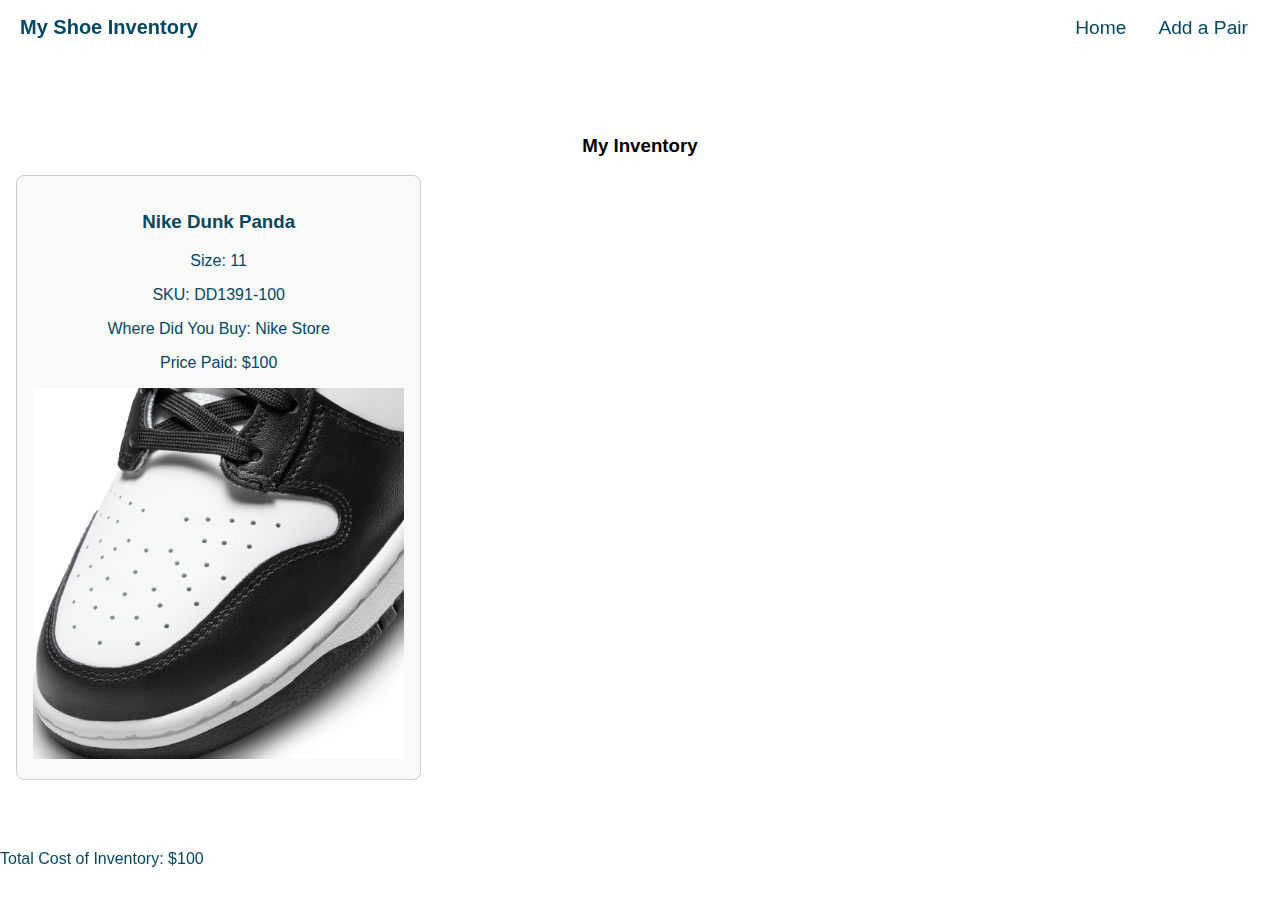
<file: FinalProject/index.html>
<!DOCTYPE html>
<html lang="en">
<head>
    <meta charset="UTF-8">
    <meta name="viewport" content="width=device-width, initial-scale=1.0">
    <title>My Shoe Inventory</title>
    <link rel="stylesheet" href="styles.css">
</head>
<body>
    <header>
        <h1><a href="index.html" class="h1-header">My Shoe Inventory</a></h1>
        
        <nav>
            <ul>
                <li><a href="index.html">Home</a></li>
                <li><a href="add.html">Add a Pair</a></li>
            </ul>
        </nav>
        
    </header>
    <main>
        <h3 id="main-h3">My Inventory</h3>
        <section id="inventory">
            
            <div id="shoe-container">
                
            </div>
            
        </section>   
    </main>
    <footer>
        <p id="total-cost">Total Cost of Inventory: $0</p>
    </footer>
    <script src="app.js"></script>
    <div> </div>
</body>
</html>
</file>
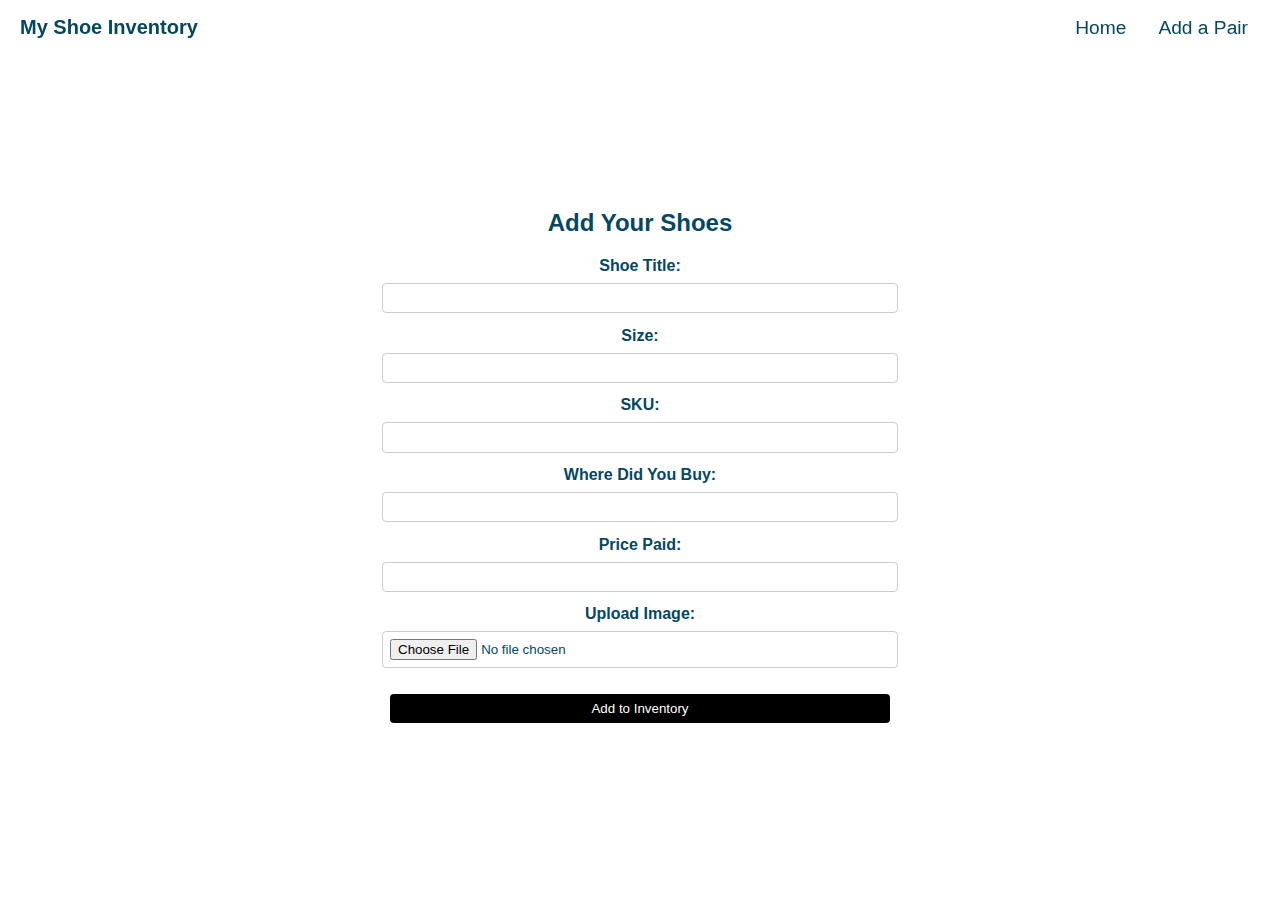
<file: FinalProject/add.html>
<!DOCTYPE html>
<html lang="en">
<head>
    <meta charset="UTF-8">
    <meta name="viewport" content="width=device-width, initial-scale=1.0">
    <title>Add a Pair</title>
    <link rel="stylesheet" href="styles.css">
</head>
<body>
    <header>
        <h1><a href="index.html" class="h1-header">My Shoe Inventory</a></h1>
        <nav>
            <ul>
                <li><a href="index.html">Home</a></li>
                <li><a href="add.html">Add a Pair</a></li>
            </ul>
        </nav>
    </header>
    <main>
        <section id="add-pair">
            <h2>Add Your Shoes</h2>
            <form id="add-shoe-form">
                <label for="shoe-title">Shoe Title:</label>
                <input type="text" id="shoe-title" name="shoe-title" required>
                <label for="size">Size:</label>
                <input type="text" id="size" name="size" required>
                <label for="sku">SKU:</label>
                <input type="text" id="sku" name="sku" required>
                <label for="where-bought">Where Did You Buy:</label>
                <input type="text" id="where-bought" name="where-bought" required>
                <label for="price-paid">Price Paid:</label>
                <input type="number" id="price-paid" name="price-paid" required>
                <label for="shoe-image">Upload Image:</label>
                <input type="file" id="shoe-image" name="shoe-image" accept="image/*" required>
                <button type="submit">Add to Inventory</button>
            </form>
        </section>
    </main>
    <script src="app.js"></script>
</body>
</html>
</file>
<file: FinalProject/styles.css>
body {
    font-family:'Lucida Sans', 'Lucida Sans Regular', 'Lucida Grande', 'Lucida Sans Unicode', Geneva, Verdana, sans-serif;
    margin: 0;
    padding: 0;
}

header {
    color: #054761;
    padding: 1em 0;
    display: flex;
    justify-content: space-between;
    align-items: center;
    position: fixed;
    width: 100%;
    top: 0;
    z-index: 1000;
}

header h1 {
    margin: 0;
    padding-left: 1em; 
    text-align: left;
    font-size: 20px;
}

header h1 .h1-header {
    text-decoration: none;
    color: #054761;
}

header h2 {
    text-align: center;
}

header nav {
    padding-right: 1em; 
}

header nav ul {
    list-style: none;
    padding: 0;
    margin: 0;
    display: flex;
}

header nav ul li {
    margin: 0 1em;
}

header nav ul li a {
    text-align: right;
    color: #054761; 
    text-decoration: none;
    font-size: 1.2em;
}

main {
    padding: 6em 1em 1em 1em; 
    display: flex;
    justify-content: center;
    align-items: center;
    min-height: 80vh;
    flex-direction: column;
}

main h3 #main-h3 {
    text-align: left;
}

#shoe-container {
    display: grid;
    grid-template-columns: repeat(3, 1fr); 
    gap: 1em;
    width: 100%;
    padding-bottom: 1em;
    color: #054761;
}



.shoe {
    border: 1px solid #ccc;
    padding: 1em;
    border-radius: 8px;
    background-color: #f9f9f9;
    text-align: center;
}

footer {
    color: #054761;
    text-align: left;
    padding: 1em 0;
    position: fixed;
    width: 100%;
    bottom: 0;
    margin-top: 3em; 
}
/* Add Pair Form Styles */
#add-pair {
    width: 100%;
    max-width: 500px;
}

form {
    display: flex;
    flex-direction: column;
    align-items: center;
    width: 100%;
}

label {
    display: block;
    margin-bottom: 0.5em;
    font-weight: bold;
}

input {
    width: 100%;
    padding: 0.5em;
    border: 1px solid #ccc;
    border-radius: 4px;
    margin-bottom: 1em;
}

#add-shoe-form {
    color: #054761;
}

#add-pair h2 {
    text-align: center;
    color: #054761;
}

button {
    padding: 0.5em 1em;
    border: none;
    border-radius: 4px;
    background-color: #000000;
    color: white;
    cursor: pointer;
    margin-top: 1em;
    width: 100%;
}

button:hover {
    background-color: #555;
}
</file>
